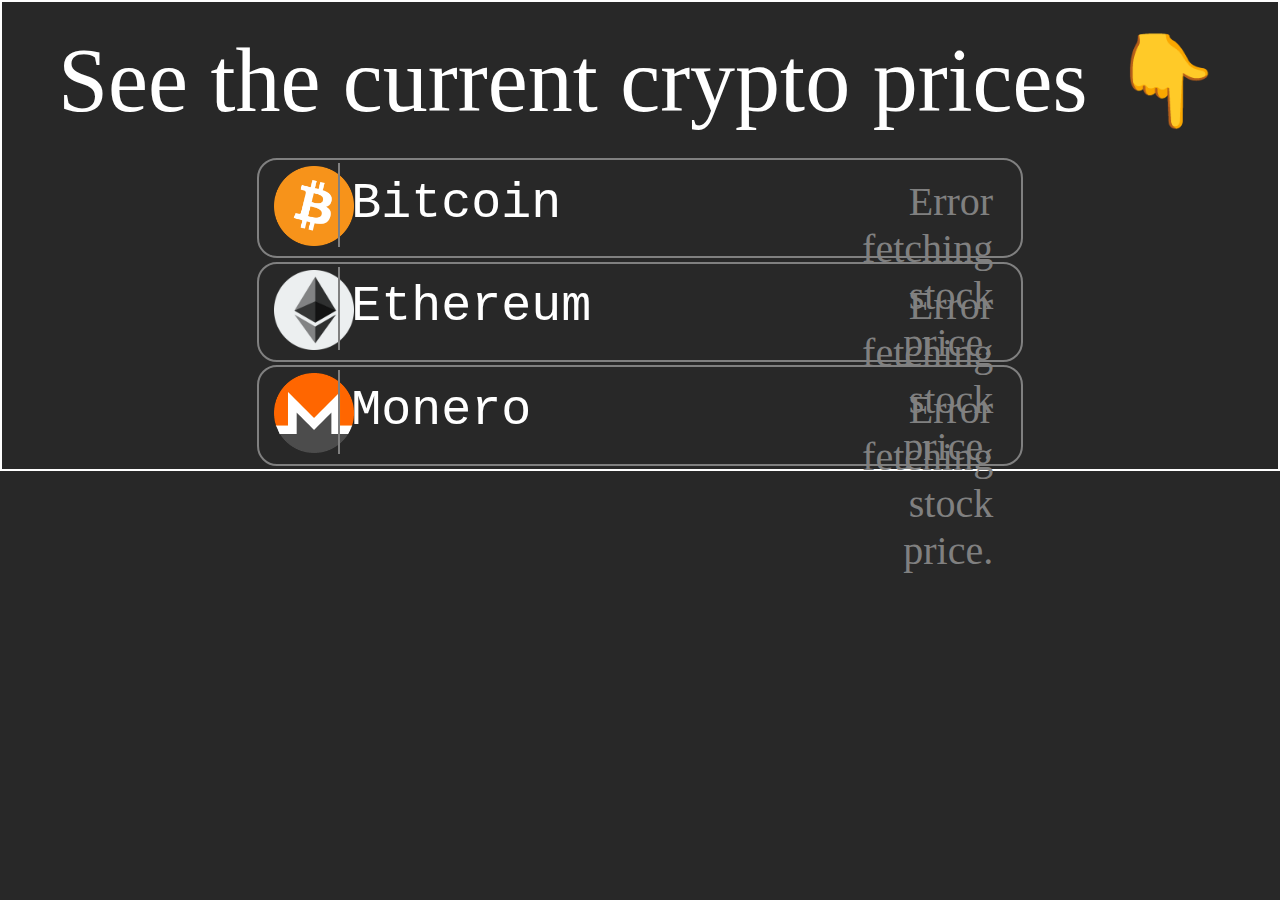
<file: index.html>
<!DOCTYPE html>
<html lang="hu">
<head>
    <meta charset="UTF-8">
    <meta http-equiv="X-UA-Compatible" content="IE=edge">
    <meta name="viewport" content="width=device-width, initial-scale=1.0">
    <title>Current Crypto Prices | By: TFB</title>
    <link rel="stylesheet" href="style.css">
    <link rel="shortcut icon" href="./pictures/bitcion_icon.png" type="image/x-icon">
</head>
<body>

    <div id="container">
        <div id="main-content">
            <div class="title">
                <p>See the current crypto prices 👇</p>
            </div>
            <div id="datas_about_current_crypto">
                <div class="current_crypto_pictures">
                    <img class="pictures" src="./pictures/bitcion_icon.png" alt="Bitcoin" title="Bitcoin">
                </div>
                <div class="current_crypto_name">
                    <p>Bitcoin</p>
                </div>
                <div class="current_crypto_balance">
                    <p id="bitcoin-price" class="p-center">Loading...</p>
                </div>
            </div>
            <div id="datas_about_current_crypto">
                <div class="current_crypto_pictures">
                    <img class="pictures" src="./pictures/ethereum_icon.png" alt="Ethereum" title="Ethereum">
                </div>
                <div class="current_crypto_name">
                    <p>Ethereum</p>
                </div>
                <div class="current_crypto_balance">
                    <p id="ethereum-price" class="p-center">Loading...</p>
                </div>
            </div>
            <div id="datas_about_current_crypto">
                <div class="current_crypto_pictures">
                    <img class="pictures" src="./pictures/monero_icon.png" alt="Tether" title="Tether">
                </div>
                <div class="current_crypto_name">
                    <p>Monero</p>
                </div>
                <div class="current_crypto_balance">
                    <p id="monero-price" class="p-center">Loading...</p>
                </div>
            </div>
        </div>
    </div>
    <script src="./JavaScript/btc.js"></script>
    <script src="./JavaScript/eth.js"></script>
    <script src="./JavaScript/mon.js"></script>
</body>
</html>
</file>
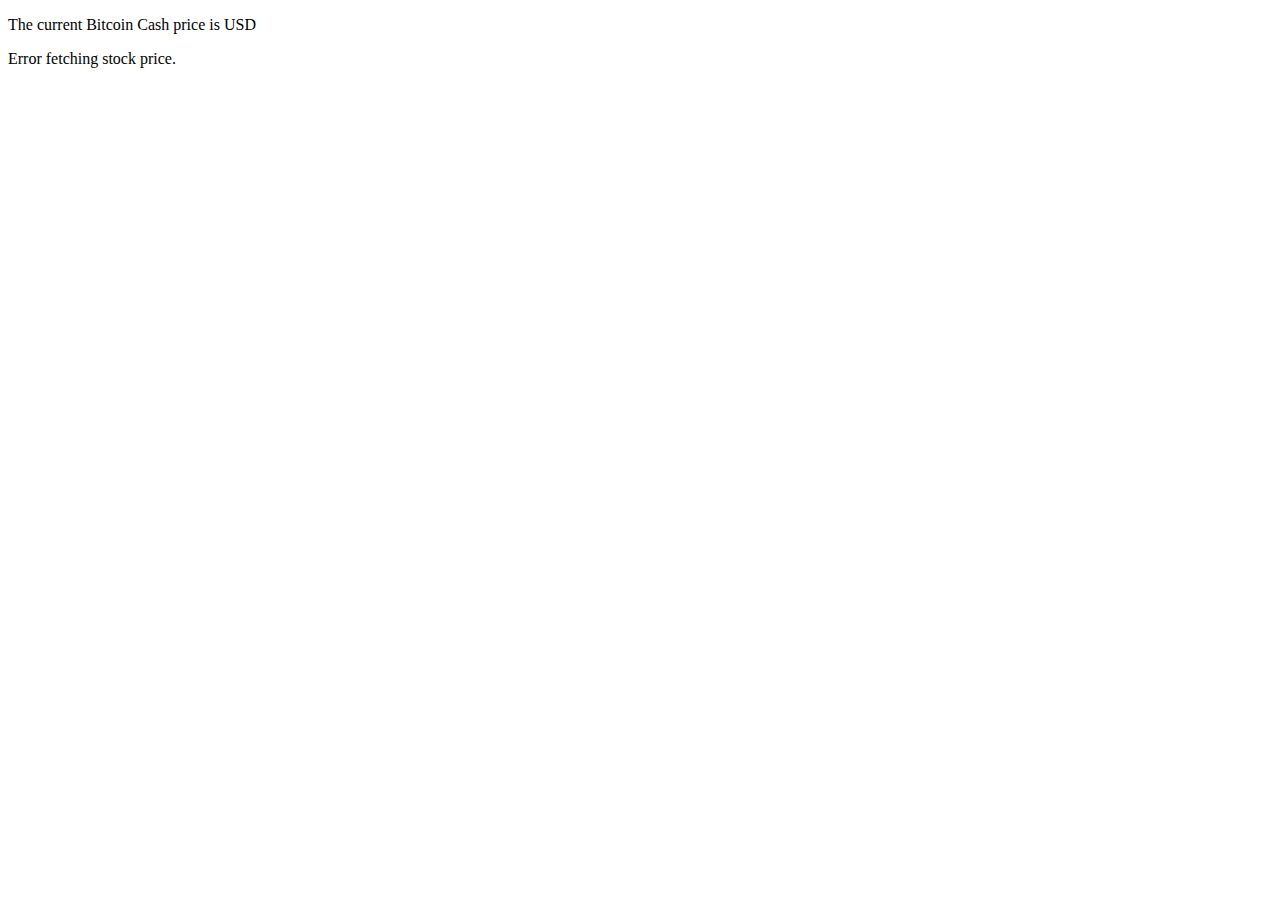
<file: index2.html>
<!DOCTYPE html>
<html lang="hu">
<head>
    <meta charset="UTF-8">
    <meta http-equiv="X-UA-Compatible" content="IE=edge">
    <meta name="viewport" content="width=device-width, initial-scale=1.0">
    <title>Document</title>
</head>
<body>
    <p>The current Bitcoin Cash price is <span id="price"></span> USD</p>

    <script>
    function updatePrice() {
        fetch('https://api.coincap.io/v2/assets/litecoin')
            .then(response => response.json())
            .then(data => {
                const price = parseFloat(data.data.priceUsd).toFixed(2);
                document.getElementById('price').textContent = price;
            })
            .catch(error => console.error(error));
    }
    
    // Update the price every 10 seconds
    setInterval(updatePrice, 10000);
    </script>

    <p id="litecoin-price">---</p>
    <script src="./JavaScript/litecoin.js"></script>
</body>
</html>
</file>
<file: style.css>
* {
    padding: 0%;
    margin: 0%;
}

body {
    background-color: rgb(40, 40, 40);
}

.title {
    color: white !important;
    text-align: center;
    font-size: 90px !important;
    margin-bottom: 2%;
    font-family: 'Times New Roman', Times, serif;

}

#main-content {
    color: white;
    border: 2px solid white;
    padding-top: 2%;
}

#datas_about_current_crypto {
    color: white;
    border: 2px solid gray !important;
    border-radius: 20px;
    height: 90px;
    padding: 0.25% 0.25% 0.25% 0.25%;
    margin: 0.25% 20%;
}

.current_crypto_pictures {
    color: white;
    height: 100%;
    width: 10%;
    float: left;
}

.pictures {
    width: 80px;
    text-align: center;
    padding: 4%;
    padding-left: 15%;
}

.current_crypto_name {
    color: white;;
    height: 80%;
    width: 65%;
    float: left;
    font-size: 50px;
    text-align: left;
    font-family: 'Courier New', Courier, monospace;
    padding-top: 1.5%;
    border-left: 2px solid gray;
    padding-left: 1.5%;
}


.current_crypto_balance {
    color: white;
    height: 100%;
    width: 20%;
    float: left;
    font-size: 40px;
    padding-top: 0%;
    text-align: right;
}

.p-center {
    padding-top: 10%;
    color: gray;
}
</file>
